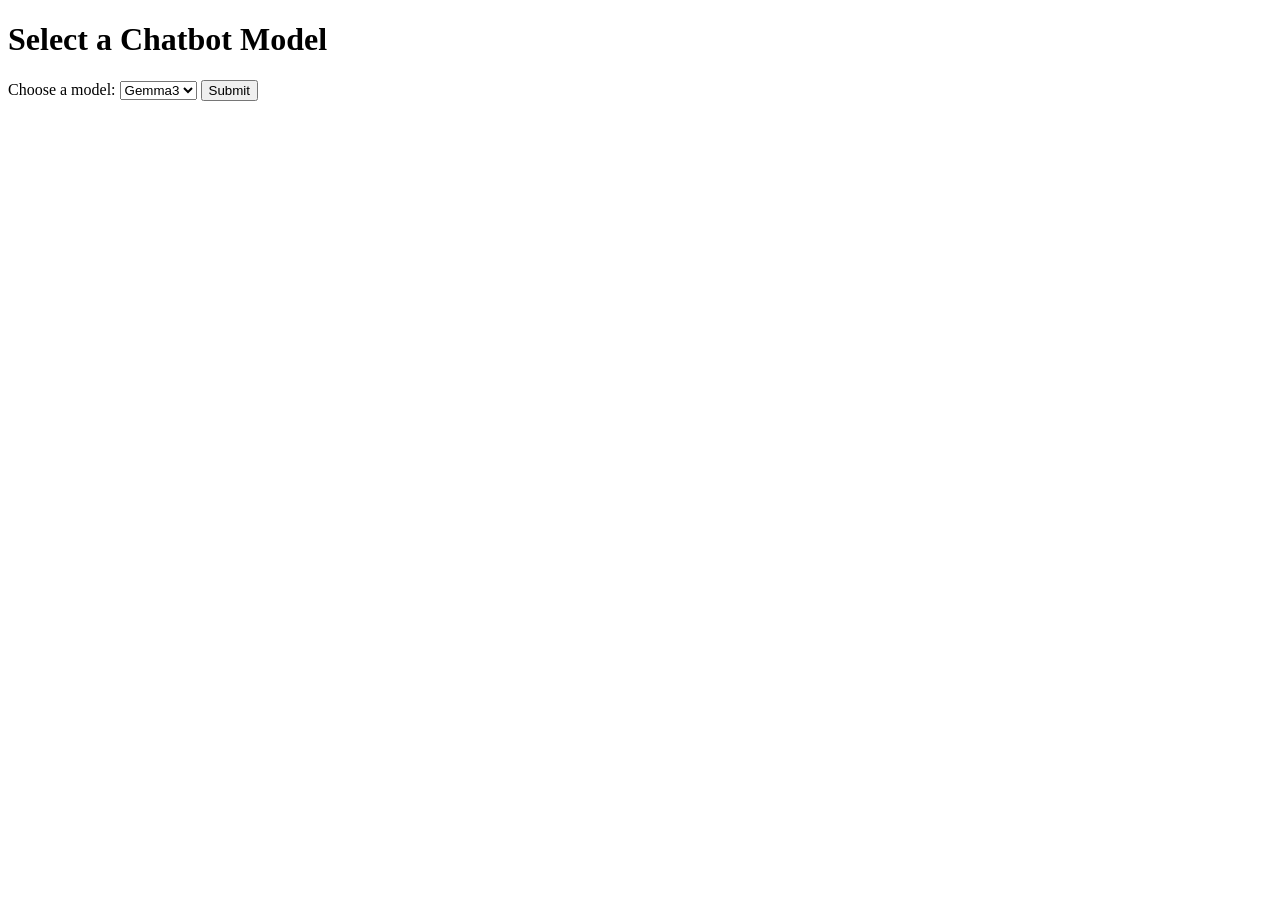
<file: backend/select_model.html>
<!DOCTYPE html>
<html lang="en">
<head>
    <meta charset="UTF-8">
    <meta name="viewport" content="width=device-width, initial-scale=1.0">
    <title>Select Chatbot Model</title>
</head>
<body>
    <h1>Select a Chatbot Model</h1>
    <form action="/select-model" method="post">
        <label for="model">Choose a model:</label>
        <select name="model" id="model" required>
            <option value="1">Gemma3</option>
            <option value="2">Llama3</option>
            <option value="3">Mistral</option>
        </select>
        <button type="submit">Submit</button>
    </form>
</body>
</html>
</file>
